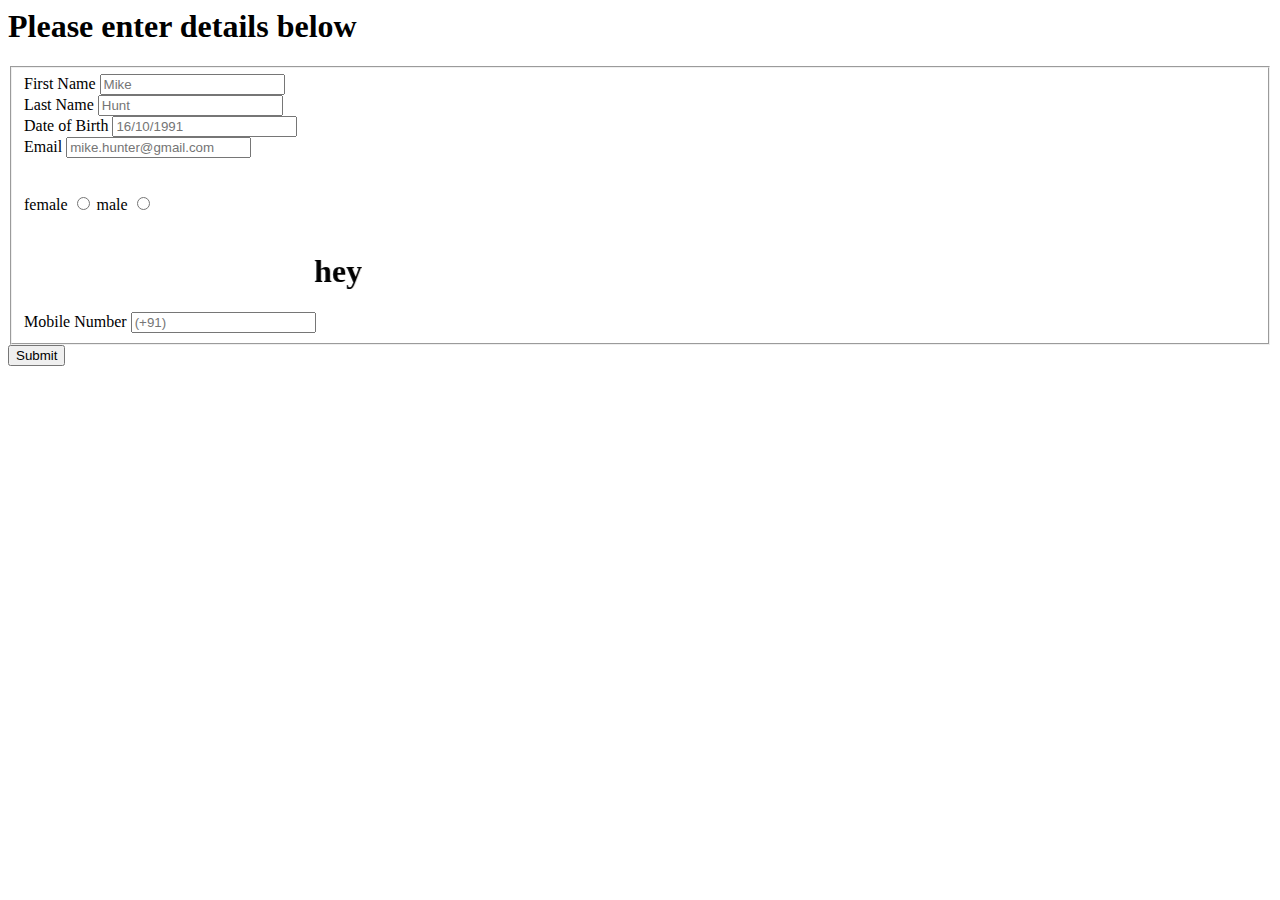
<file: html.index.html>
<html>
<head>
<title>My Customer Info</title>
</head>

<body>
    <form id="personalDetails">
      <h1>Please enter details below</h1>
      <fieldset id="personalDetailsFormInputs">
      <div>
          <label class="inputLabel" for="firstName">First Name</label> 
          <input id="firstName" class="inputField" type="text" placeholder="Mike" onfocusout="formatInput(this.id)"/>
      </div>
      <div>
        <label class="inputLabel" for="lastName">Last Name</label> 
        <input id="lastName" class="inputField" type="text" placeholder="Hunt" onfocusout="formatInput(this.id)"/>
      </div>
      <div>
        <label class="inputLabel" for="dateOfBirth">Date of Birth</label> 
        <input id="dateOfBirth" class="inputField" type="text" placeholder="16/10/1991" onfocusout="formatInput(this.id)"/>
      </div>
      <div>
        <label class="inputLabel" for="emailAddress">Email</label> 
        <input id="emailAddress" class="inputField" type="text" placeholder="mike.hunter@gmail.com" onfocusout="formatInput(this.id)"/ required >
      </div>
      <div>
<br>
<br>

 <label for="gender">female</label> 
        <input type="radio" name="gender">
 <label for="gender">male</label> 
        <input type="radio" name="gender">

<br>
<br>
<marquee behavior="alternate" direction="right" scrollamount=40><h1>hey</h1></marquee>
        <label class="inputLabel" for="mobileNumber">Mobile Number</label> 
        <input id="mobileNumber" class="inputField" type="text" placeholder="(+91)" onfocusout="formatInput(this.id)"/>
      </div>
     </fieldset>
      <input id="submitButton" type="button" value="Submit" onclick="submitCustomerInformation(this.value)"/>
    </form>
</body>
<html>
</file>
